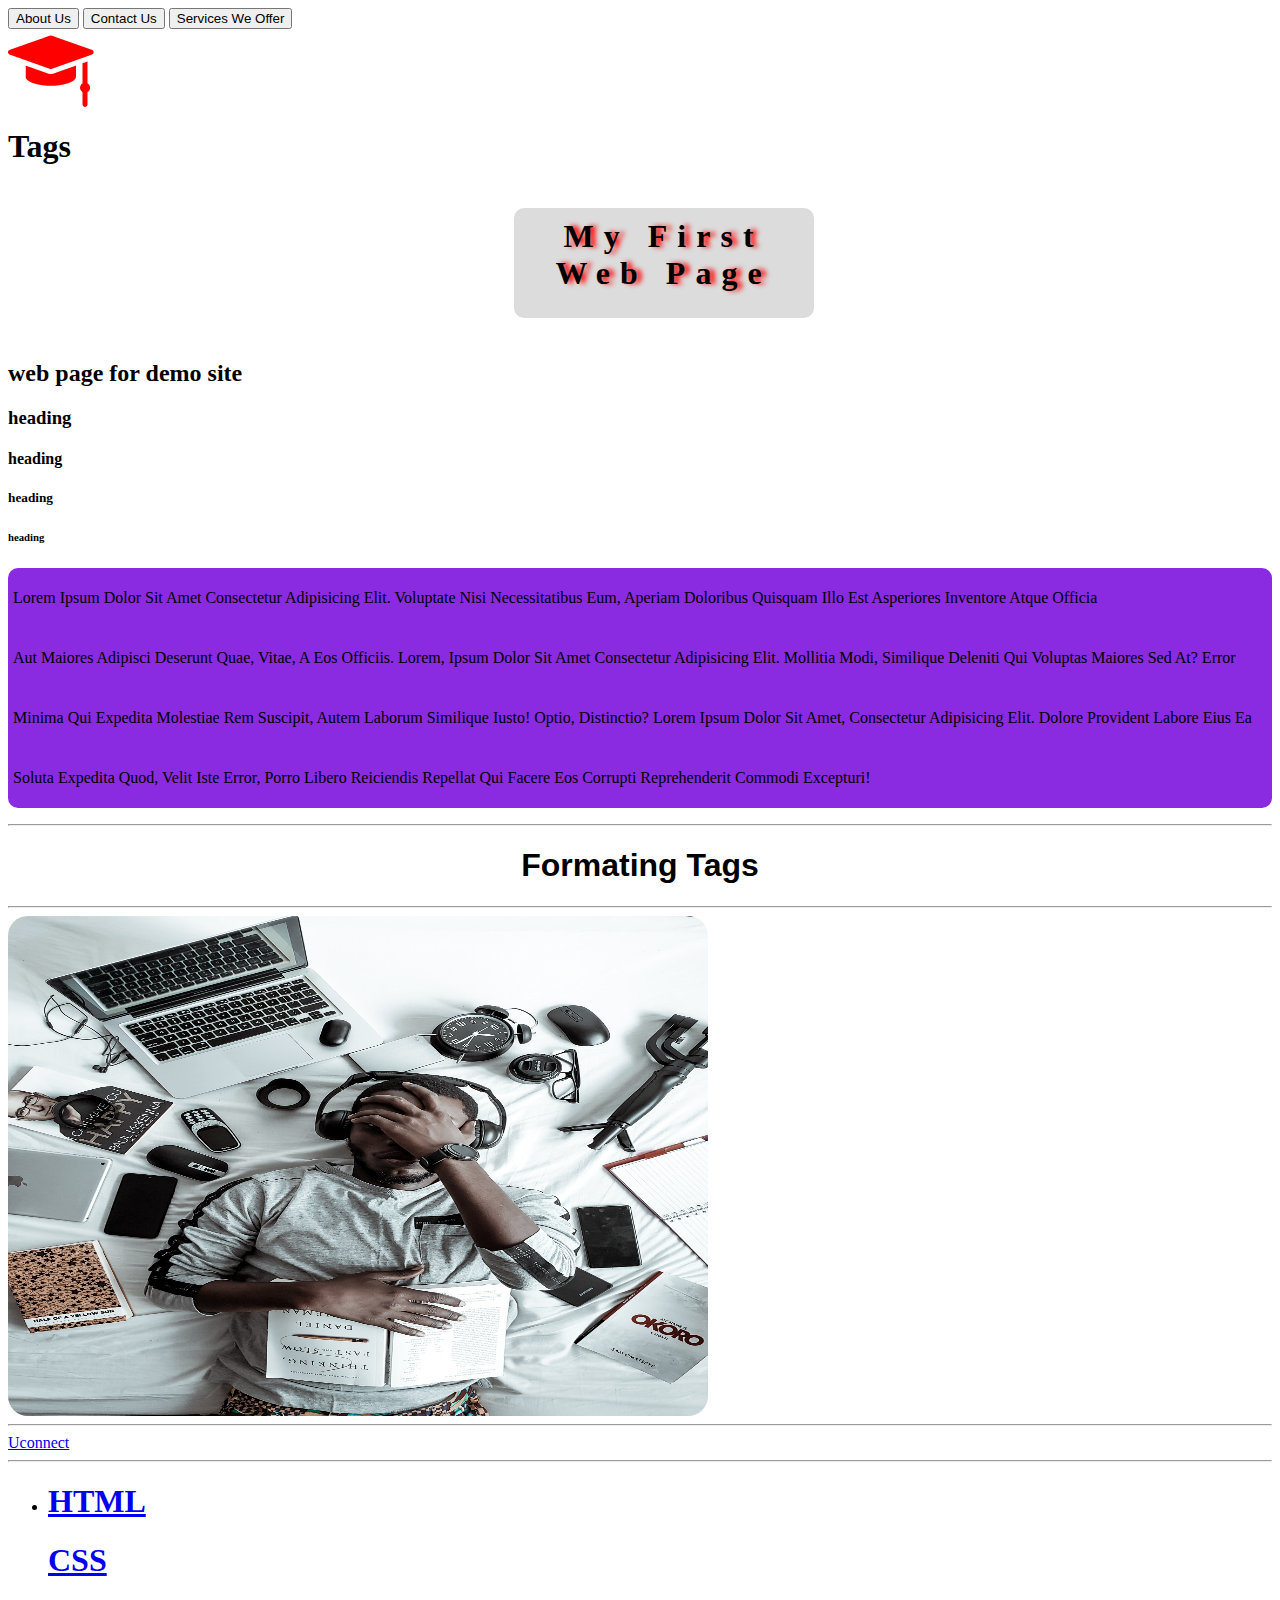
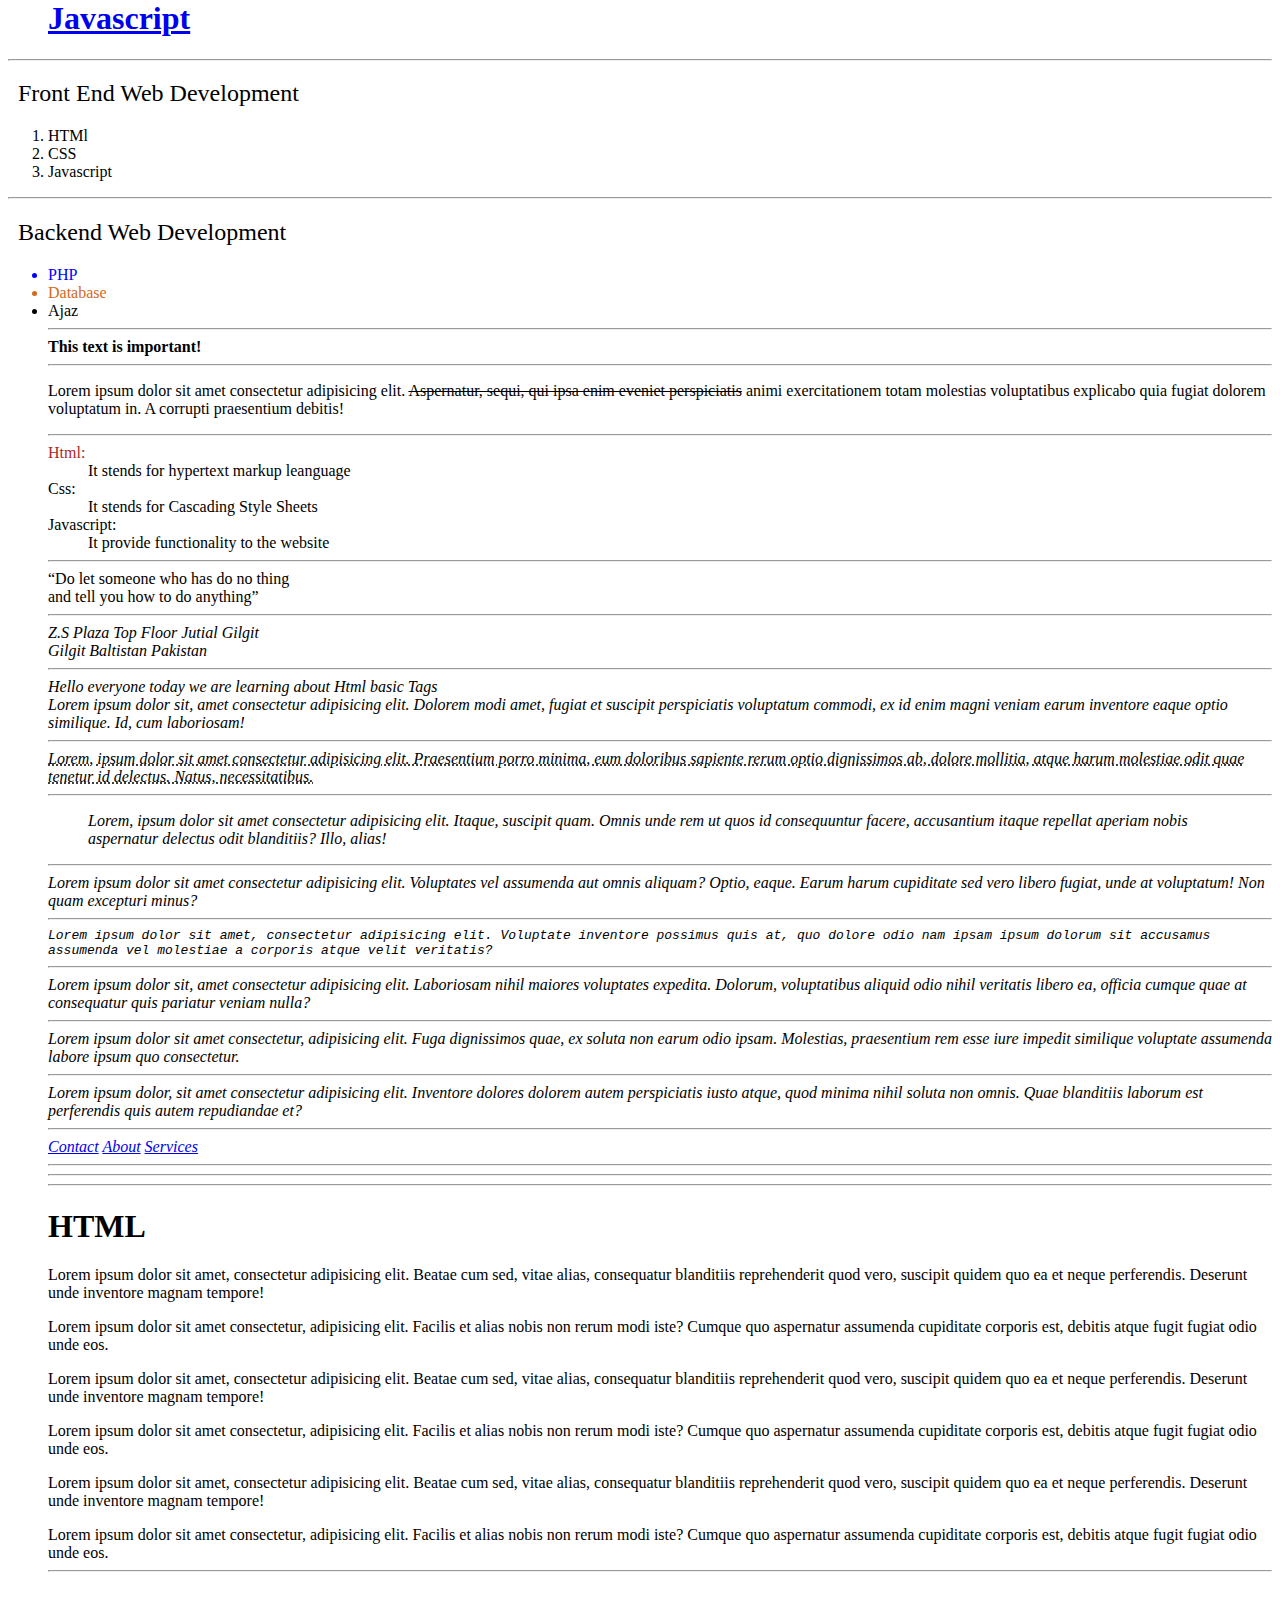
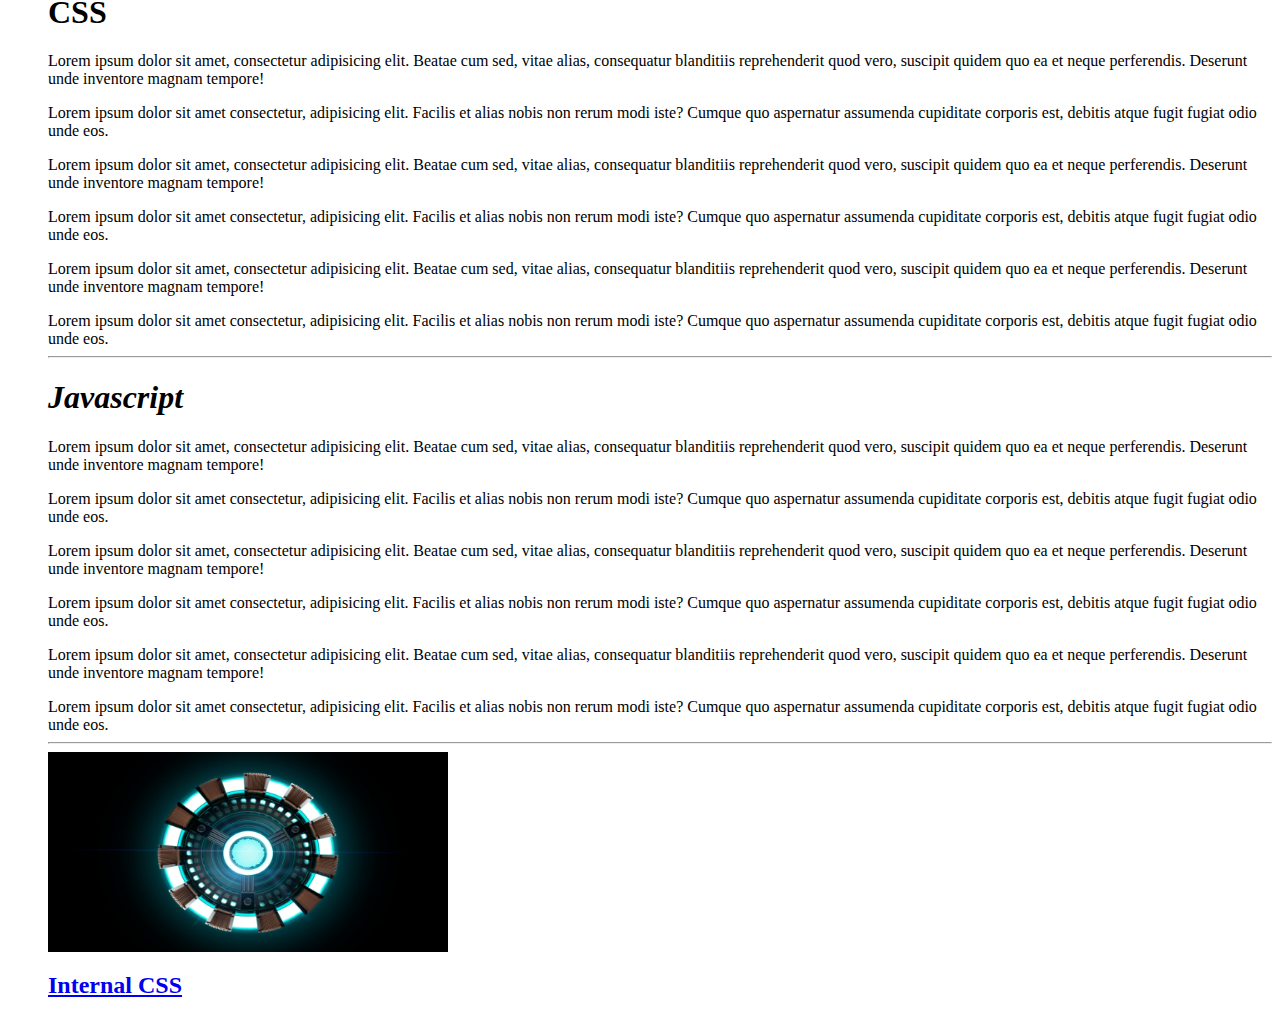
<file: index.html>
<html lang="en">
<head>
    <meta charset="UTF-8">
    <meta http-equiv="X-UA-Compatible" content="IE=edge">
    <meta name="viewport" content="width=device-width, initial-scale=1.0">
    <title>My first web page </title>
</head>
<body>

     <!-- 29 March 2023 (Day 1 Class) -->


    <a href="./about.html"><button>About Us</button></a>
    <a href="./contact.html"><button>Contact Us</button></a>
    <a href="./services.html"><button>Services We Offer</button></a>

    <header>
        <img src="./images/logo.png">
    </header>

   
    <h1 >Tags</h1>
    <h1 style="font-weight: bold; text-align: center;text-decoration: underline;text-transform: capitalize;letter-spacing: 10px;width: 300px;height: 100px;display: inline-block;margin-left: 40%;border-radius: 20px; text-decoration: none;padding-top: 10px;text-shadow: 05px 0px 5px red;border-radius: 10px;background-color: gainsboro;">My first web page</h1>
    <h2>web page for demo site</h2>
    <h3>heading</h3>
    <h4>heading</h4>
    <h5>heading</h5>
    <h6>heading</h6>
    <p style="justify-content: baseline;text-shadow: 3px;text-transform: capitalize;line-break: strict;line-height: 60px;background-color: blueviolet;border-radius: 10px;padding-left: 5px;">Lorem ipsum dolor sit amet consectetur adipisicing elit. Voluptate nisi necessitatibus eum, aperiam doloribus quisquam illo est asperiores inventore atque officia <br> aut maiores adipisci deserunt quae, vitae, a eos officiis.
    Lorem, ipsum dolor sit amet consectetur adipisicing elit. Mollitia modi, similique deleniti qui voluptas maiores sed at? Error minima qui expedita molestiae rem suscipit, autem laborum similique iusto! Optio, distinctio?
Lorem ipsum dolor sit amet, consectetur adipisicing elit. Dolore provident labore eius ea soluta expedita quod, velit iste error, porro libero reiciendis repellat qui facere eos corrupti reprehenderit commodi excepturi!</p>
    <hr>

   <!-- 30 March 2023 (Day 2 Class) -->

 <h1 style="text-align: center;text-shadow: chartreuse;font-family: Verdana, Geneva, Tahoma, sans-serif;text-decoration: wavy;">Formating Tags</h1>
    <hr>
    <img src="./images/pexels-ola-dapo-3345882.jpg" height="500px" width="700px" alt="laptop" style="border-radius: 20px;box-sizing: border-box;border: tomato;box-shadow: tomato;">
    <hr>
    <a href="https://www.uconnect.pk">Uconnect</a>
    <hr>

    <ul>
        <li>
          <a href="#html"> <h1> HTML</h1></a>
          <a href="#css"> <h1> CSS</h1></a>
          <a href="#js"> <h1> Javascript</h1></a>
        </li>
    </ul>
    <hr>

    <h2 style="font-weight: lighter;margin-left: 10px;">Front End Web Development</h2>
    <ol>
        <li>HTMl</li>
        <li>CSS</li>
        <li>Javascript</li>
    </ol>
    <hr>
    <h2 style="margin-left: 10px;font-weight: lighter;">Backend Web Development</h2>
    <ul>
        <li style="color: blue;">PHP</li>
        <li style="color: chocolate;">Database</li>
        <li>Ajaz</li>
        <hr>
        <strong>This text is important!</strong>
        <hr>
        <p>Lorem ipsum dolor sit amet consectetur adipisicing elit. 
           <del> Aspernatur, sequi, qui ipsa enim eveniet perspiciatis</del> animi exercitationem totam molestias voluptatibus explicabo quia fugiat dolorem voluptatum in. A corrupti praesentium debitis!</p><hr>
           
        


        <!-- 31 March 2023 (Day 3 Class) -->


        <dl>
            <dt style="color: brown;">Html:</dt>
            <dd>It stends for hypertext markup leanguage</dd>
            <dt>Css:</dt>
            <dd>It stends for Cascading Style Sheets</dd>
            <dt>Javascript:</dt>
            <dd>It provide functionality to the website</dd>
        </dl>
        <hr>
        <q>Do let someone who has do no thing <br> and tell you how to do anything</q>
        <hr>
        <address>
            Z.S Plaza Top Floor Jutial Gilgit <br>
            Gilgit Baltistan Pakistan
            <hr>
            <article>
                Hello everyone today we are learning about Html basic Tags <br>
                Lorem ipsum dolor sit, amet consectetur adipisicing elit. Dolorem modi amet, fugiat et suscipit perspiciatis voluptatum commodi, ex id enim magni veniam earum inventore eaque optio similique. Id, cum laboriosam!
            </article>
            <hr>
            <abbr title="html">
                Lorem, ipsum dolor sit amet consectetur adipisicing elit. Praesentium porro minima, eum doloribus sapiente rerum optio dignissimos ab, dolore mollitia, atque harum molestiae odit quae tenetur id delectus. Natus, necessitatibus.
            </abbr>
            <hr>
        <blockquote>
            <p>Lorem, ipsum dolor sit amet consectetur adipisicing elit. Itaque, suscipit quam. Omnis unde rem ut quos id consequuntur facere, accusantium itaque repellat aperiam nobis aspernatur delectus odit blanditiis? Illo, alias!</p>
        </blockquote>
        <hr>
        <!-- <canvas>
            Lorem ipsum dolor sit amet consectetur adipisicing elit. Deleniti explicabo consequatur enim nostrum nisi laboriosam? Odit optio vitae saepe ad alias veniam? Iure, minus. Quam maiores minus veritatis sit perspiciatis?
        </canvas> -->
        <caption>
            Lorem ipsum dolor sit amet consectetur adipisicing elit. Voluptates vel assumenda aut omnis aliquam? Optio, eaque. Earum harum cupiditate sed vero libero fugiat, unde at voluptatum! Non quam excepturi minus?
        </caption>
        <hr>
        <code>
            Lorem ipsum dolor sit amet, consectetur adipisicing elit. Voluptate inventore possimus quis at, quo dolore odio nam ipsam ipsum dolorum sit accusamus assumenda vel molestiae a corporis atque velit veritatis?
        </code>
        <hr>
        <colgroup>
        Lorem ipsum dolor sit, amet consectetur adipisicing elit. Laboriosam nihil maiores voluptates expedita. Dolorum, voluptatibus aliquid odio nihil veritatis libero ea, officia cumque quae at consequatur quis pariatur veniam nulla? 
        </colgroup>
        <hr>
        <cite>
            Lorem ipsum dolor sit amet consectetur, adipisicing elit. Fuga dignissimos quae, ex soluta non earum odio ipsam. Molestias, praesentium rem esse iure impedit similique voluptate assumenda labore ipsum quo consectetur.
        </cite>
        <hr>
        <em>
            Lorem ipsum dolor, sit amet consectetur adipisicing elit. Inventore dolores dolorem autem perspiciatis iusto atque, quod minima nihil soluta non omnis. Quae blanditiis laborum est perferendis quis autem repudiandae et?
        </em>
        <hr>
        <header>
            <a href="#">Contact</a>
            <a href="#">About</a>
            <a href="#">Services</a>
        </header>
        <hr>
        
            
        </address>
        <hr>

        <hr>

        
       
        <!-- 03 April 2023 (Day 4 Class) -->

        <!-- Anchor Tag -->

        <h1 id="html">HTML</h1>
        <p>Lorem ipsum dolor sit amet, consectetur adipisicing elit. Beatae cum sed, vitae alias, consequatur blanditiis reprehenderit quod vero, suscipit quidem quo ea et neque perferendis. Deserunt unde inventore magnam tempore!</p>
        Lorem ipsum dolor sit amet consectetur, adipisicing elit. Facilis et alias nobis non rerum modi iste? Cumque quo aspernatur assumenda cupiditate corporis est, debitis atque fugit fugiat odio unde eos.
        <p>Lorem ipsum dolor sit amet, consectetur adipisicing elit. Beatae cum sed, vitae alias, consequatur blanditiis reprehenderit quod vero, suscipit quidem quo ea et neque perferendis. Deserunt unde inventore magnam tempore!</p>
        Lorem ipsum dolor sit amet consectetur, adipisicing elit. Facilis et alias nobis non rerum modi iste? Cumque quo aspernatur assumenda cupiditate corporis est, debitis atque fugit fugiat odio unde eos.
        <p>Lorem ipsum dolor sit amet, consectetur adipisicing elit. Beatae cum sed, vitae alias, consequatur blanditiis reprehenderit quod vero, suscipit quidem quo ea et neque perferendis. Deserunt unde inventore magnam tempore!</p>
        Lorem ipsum dolor sit amet consectetur, adipisicing elit. Facilis et alias nobis non rerum modi iste? Cumque quo aspernatur assumenda cupiditate corporis est, debitis atque fugit fugiat odio unde eos.
        <hr>
        <h1 id="css">CSS</h1>
        <p>Lorem ipsum dolor sit amet, consectetur adipisicing elit. Beatae cum sed, vitae alias, consequatur blanditiis reprehenderit quod vero, suscipit quidem quo ea et neque perferendis. Deserunt unde inventore magnam tempore!</p>
        Lorem ipsum dolor sit amet consectetur, adipisicing elit. Facilis et alias nobis non rerum modi iste? Cumque quo aspernatur assumenda cupiditate corporis est, debitis atque fugit fugiat odio unde eos.
        <p>Lorem ipsum dolor sit amet, consectetur adipisicing elit. Beatae cum sed, vitae alias, consequatur blanditiis reprehenderit quod vero, suscipit quidem quo ea et neque perferendis. Deserunt unde inventore magnam tempore!</p>
        Lorem ipsum dolor sit amet consectetur, adipisicing elit. Facilis et alias nobis non rerum modi iste? Cumque quo aspernatur assumenda cupiditate corporis est, debitis atque fugit fugiat odio unde eos.
        <p>Lorem ipsum dolor sit amet, consectetur adipisicing elit. Beatae cum sed, vitae alias, consequatur blanditiis reprehenderit quod vero, suscipit quidem quo ea et neque perferendis. Deserunt unde inventore magnam tempore!</p>
        Lorem ipsum dolor sit amet consectetur, adipisicing elit. Facilis et alias nobis non rerum modi iste? Cumque quo aspernatur assumenda cupiditate corporis est, debitis atque fugit fugiat odio unde eos.
        <hr>
        <h1 id="js"><b><i>Javascript</i></b></h1>
        <p>Lorem ipsum dolor sit amet, consectetur adipisicing elit. Beatae cum sed, vitae alias, consequatur blanditiis reprehenderit quod vero, suscipit quidem quo ea et neque perferendis. Deserunt unde inventore magnam tempore!</p>
        Lorem ipsum dolor sit amet consectetur, adipisicing elit. Facilis et alias nobis non rerum modi iste? Cumque quo aspernatur assumenda cupiditate corporis est, debitis atque fugit fugiat odio unde eos.
        <p>Lorem ipsum dolor sit amet, consectetur adipisicing elit. Beatae cum sed, vitae alias, consequatur blanditiis reprehenderit quod vero, suscipit quidem quo ea et neque perferendis. Deserunt unde inventore magnam tempore!</p>
        Lorem ipsum dolor sit amet consectetur, adipisicing elit. Facilis et alias nobis non rerum modi iste? Cumque quo aspernatur assumenda cupiditate corporis est, debitis atque fugit fugiat odio unde eos.
        <p>Lorem ipsum dolor sit amet, consectetur adipisicing elit. Beatae cum sed, vitae alias, consequatur blanditiis reprehenderit quod vero, suscipit quidem quo ea et neque perferendis. Deserunt unde inventore magnam tempore!</p>
        Lorem ipsum dolor sit amet consectetur, adipisicing elit. Facilis et alias nobis non rerum modi iste? Cumque quo aspernatur assumenda cupiditate corporis est, debitis atque fugit fugiat odio unde eos.
        <hr>

      <a href="./images/wallpaperflare.com_wallpaper (3).jpg" target="_blank" > <img src="./images/wallpaperflare.com_wallpaper (3).jpg" alt="Arc" height="200px" width="400px"></a>
      

      <!-- End Of Html  -->

      <!-- 04 April 2023 (Day 05 Class)  Start CSS Today -->
     <!-- Today we study inline Css -->

     <!-- 05 April 2023 (Day 06 Class) -->


    <!-- Today we study internal Css -->

   <a href="./internalcss.html"> <h2>Internal CSS</h2></a>


      
    
        
    </body>
    </html>
</file>
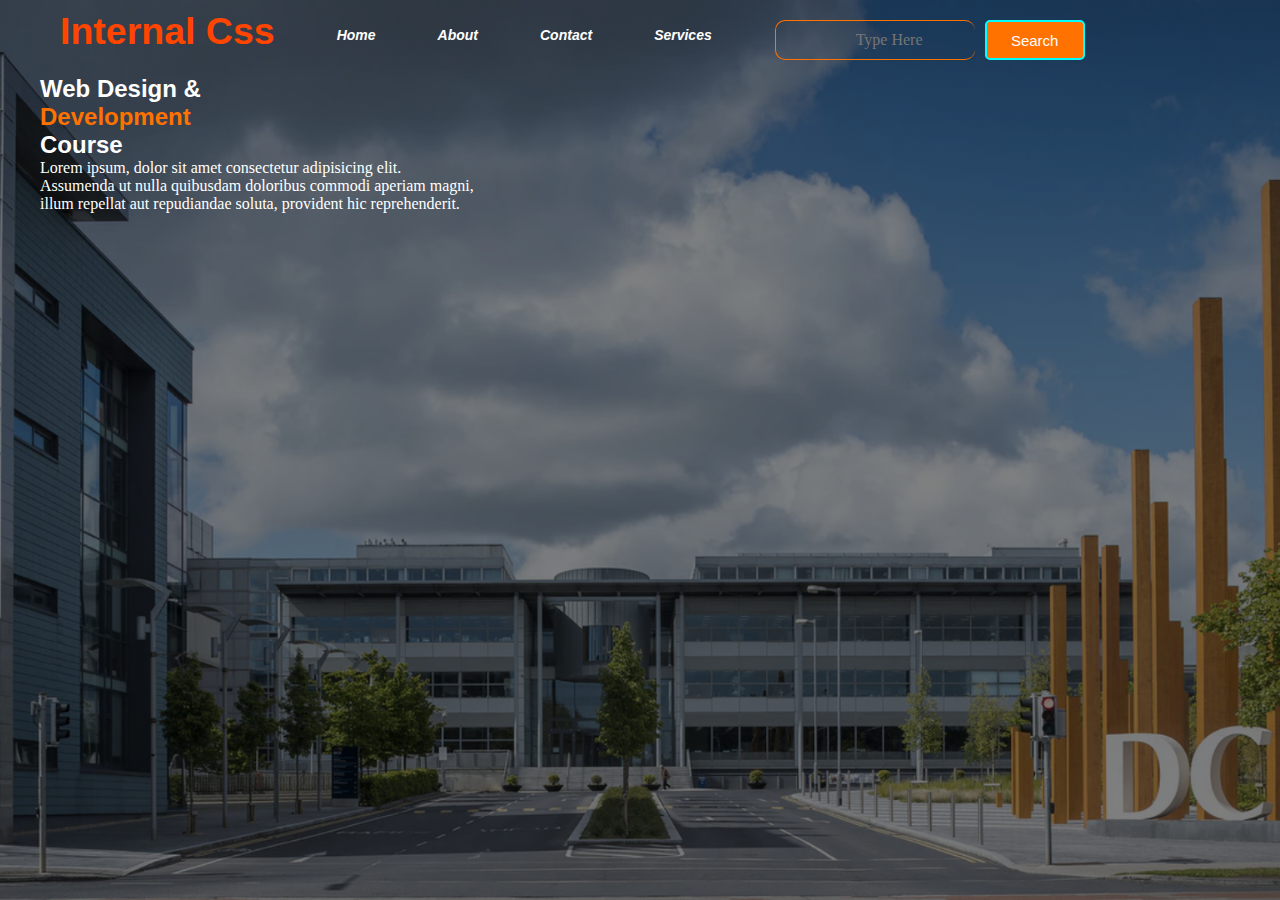
<file: External Css/index.html>
<html lang="en">
<head>
    <meta charset="UTF-8">
    <meta http-equiv="X-UA-Compatible" content="IE=edge">
    <meta name="viewport" content="width=device-width, initial-scale=1.0">
    <link rel="stylesheet" href="style.css">
    <title>Document</title>
</head>
<body>

    <div class="main">
        <div class="navbar">
          <div class="logo">
            <h2>Internal Css</h2>
          </div>
          <div class="menu">
            <ul>
              <li><a href="/index.html" target="_blank">Home</a></li>
              <li><a href="/about.html" target="_blank">About </a></li>
              <li><a href="/contact.html " target="_blank">Contact</a></li>
              <li><a href="services.html" target="_blank">Services</a></li>
            </ul>
            
          </div>
          <div class="search">
          <input class="srch" type="search" name="" placeholder="Type Here">
          <a href="#"><button class="btn">Search</button></a>
          </div>
    
        </div>
        <div class="hero">
          <h2>Web Design & <br><span>Development</span> <br>Course </h2>
          <p class="par">Lorem ipsum, dolor sit amet consectetur adipisicing elit. <br> Assumenda ut nulla quibusdam doloribus commodi aperiam magni, <br> illum repellat aut repudiandae soluta, provident hic reprehenderit.</p>

        </div>
        
      </div>
    
    
</body>
</html>
</file>
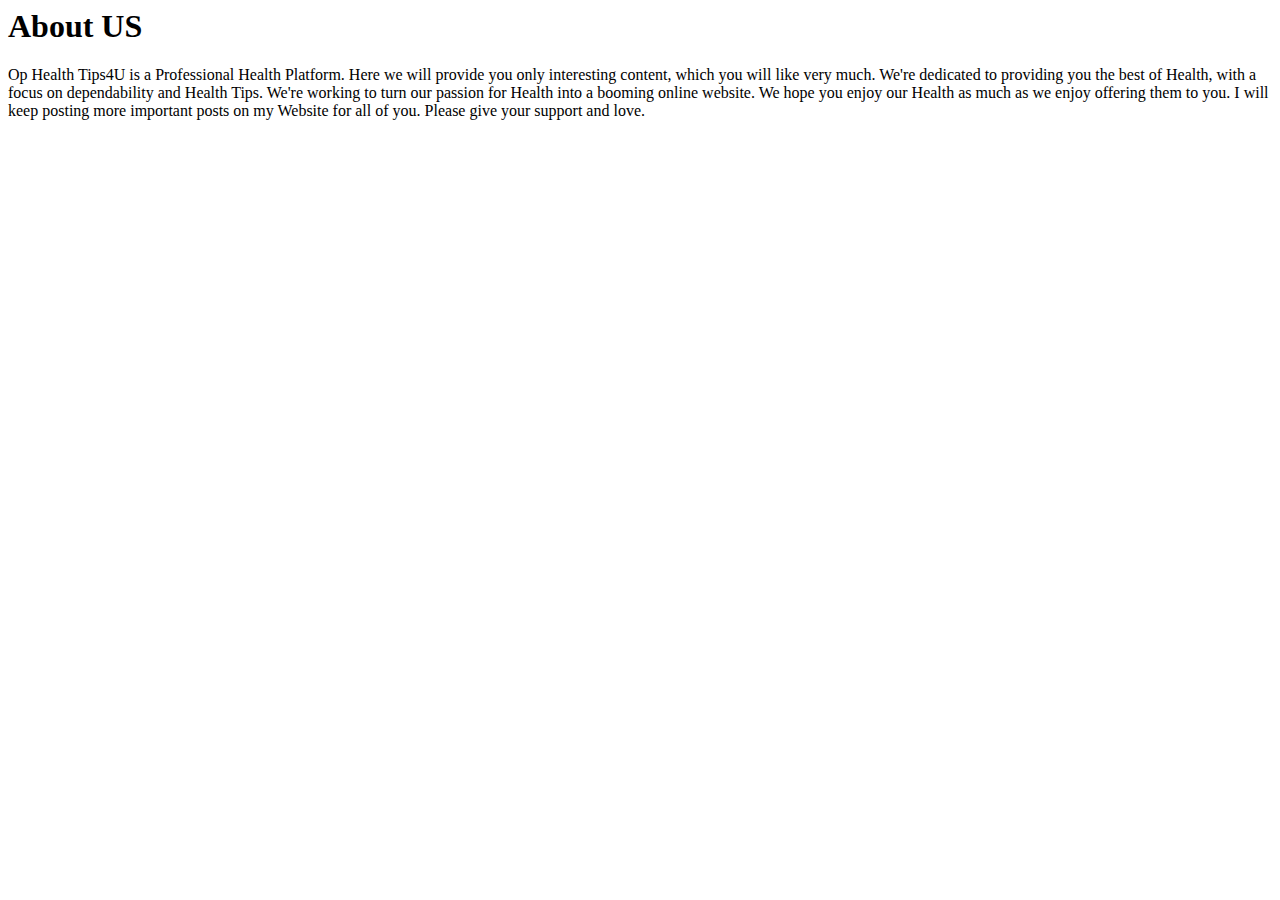
<file: about.html>
<html lang="en">
<head>
    <meta charset="UTF-8">
    <meta http-equiv="X-UA-Compatible" content="IE=edge">
    <meta name="viewport" content="width=device-width, initial-scale=1.0">
    <title>Document</title>
</head>
<body>

    <h1>About US</h1>
    <p>Op Health Tips4U is a Professional Health Platform. Here we will provide you only interesting content, which you will like very much. We're dedicated to providing you the best of Health, with a focus on dependability and Health Tips. We're working to turn our passion for Health into a booming online website. We hope you enjoy our Health as much as we enjoy offering them to you.

        I will keep posting more important posts on my Website for all of you. Please give your support and love.</p>
    
</body>
</html>
</file>
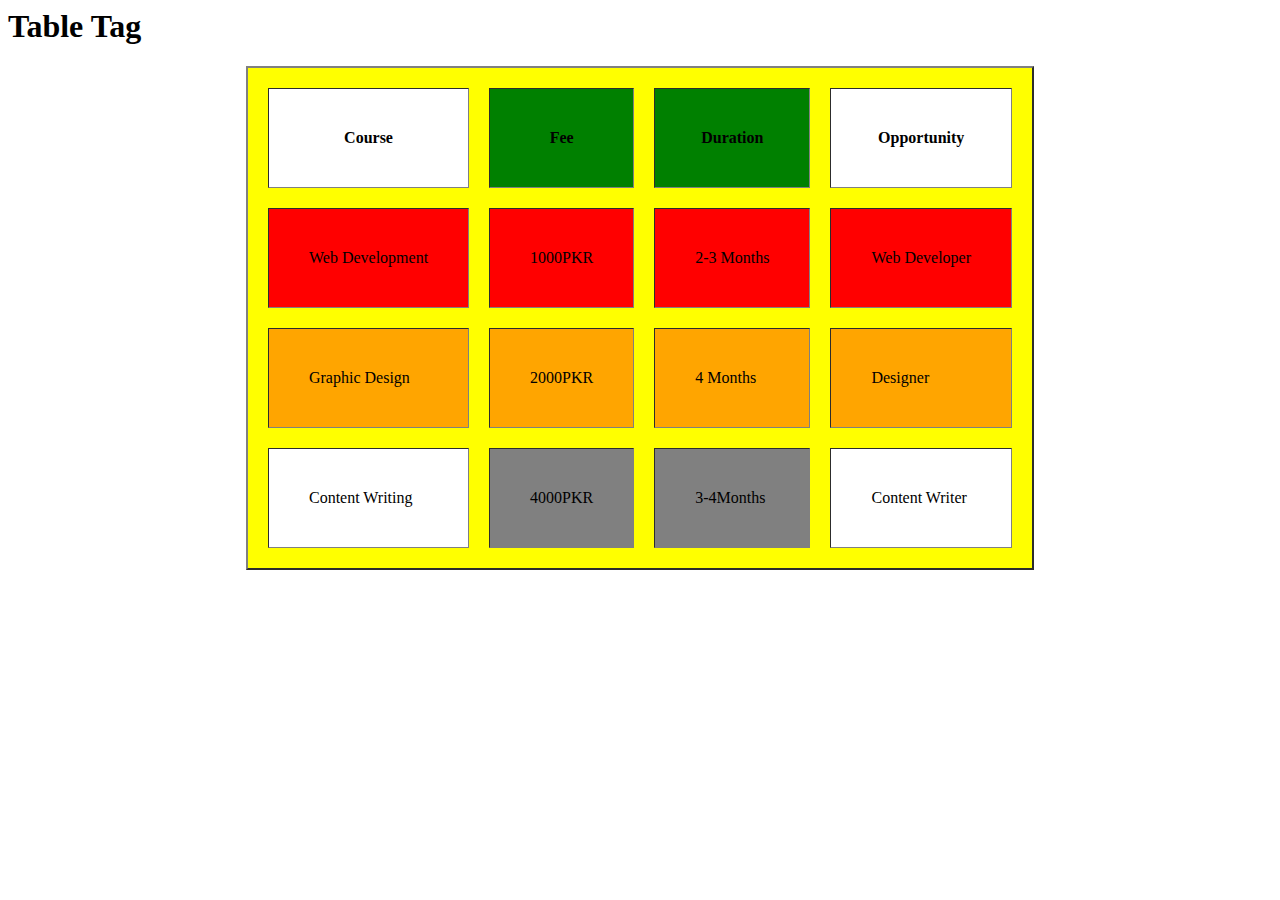
<file: services.html>
<html lang="en">
<head>
    <meta charset="UTF-8">
    <meta http-equiv="X-UA-Compatible" content="IE=edge">
    <meta name="viewport" content="width=device-width, initial-scale=1.0">
    <title>Document</title>
</head>
<body>
    
    <h1>Table Tag</h1>
    <table border="2px" align="center" cellpadding="40" bgcolor="yellow" cellspacing="20px">
        <thead >
          <tr bgcolor="green">
            <th bgcolor="white">Course</th>
            <th>Fee</th>
            <th>Duration</th>
            <th bgcolor="white">Opportunity</th>
          </tr>  
        </thead>
        <tbody>
            <tr bgcolor="red">
                <td>Web Development</td>
                <td>1000PKR</td>
                <td>2-3 Months</td>
                <td>Web Developer</td>
                
            </tr>
            <tr bgcolor="orange">
                <td>Graphic Design</td>
                <td>2000PKR</td>
                <td>4 Months</td>
                <td>Designer</td>
            </tr>
            <tr bgcolor="gray">
                <td bgcolor="white">Content Writing</td>
                <td>4000PKR</td>
                <td>3-4Months</td>
                <td bgcolor="white">Content Writer</td>
            </tr>
        </tbody>

    </table>


</body>
</html>
</file>
<file: External Css/style.css>
*{
    margin: 0;
    padding: 0;
  }
  .main{
    width: 100%;
    background: linear-gradient(to top, rgba(0,0,0,0.5)50%, rgba(0,0,0,0.5)50%),url(banner.png);
    background-position: center;
    background-size: cover;
    height: 100vh;

  }
  .navbar{
    width: 1200px;
    height: 75px;
    margin: auto;
  }
  .logo{
    color: orangered;
    font-size: 25px;
    font-family: Arial;
    padding-left: 20px;
    float: left;
    padding-top: 10px;
  }
  .menu{
    width: 400px;
    float: left;
    height: 70px;

  }
  ul{
    float: left;
    display: flex;
    justify-content: space-between;
    align-items: center;
  }
  ul li{
    list-style: none;
    margin-left: 62px;
    margin-top: 27px;
    font-size: 14px;
  }
  ul li a{
    text-decoration: none;
    color: #fff;
    font-family: Arial;
    font-weight: bold;
    transition: 0.4s ease-in-out;
    font-style: italic;

  }
  ul li a:hover{
    color: brown;
    cursor: pointer;
  }
  .search{
    padding-top: 20px;

  }
.srch{
  margin-left: 100px;
  width: 200px;
  height: 40px;
  border-radius: 10px;
  padding-left: 80px;
  font-family: 'Times New Roman';
  background: transparent;
  border-top: 13px;
  border: 1px solid #ff7200;
  border-right: none;
  font-size: 16px;
  float: left;
  
}
.btn{
  width: 100px;
  height: 40px;
  background: #ff7200;
  border: 2px solid cyan;
  color: #fff;
  font-size: 15px;
  margin-left: 10px;
  border-radius: 5px;
}
.btn:hover{
  cursor: pointer;
}
.hero{
    width: 1200px;
    height: auto;
    margin: auto;
    color: #fff;
    position: relative;
}
.hero h2{
    color: #fff;
    font-family: Arial;
}
.hero span{
    color: #ff7200;
}
.par{
    font-size: medium;
    font-family: 'Times New Roman', Times, serif;
}
</file>
